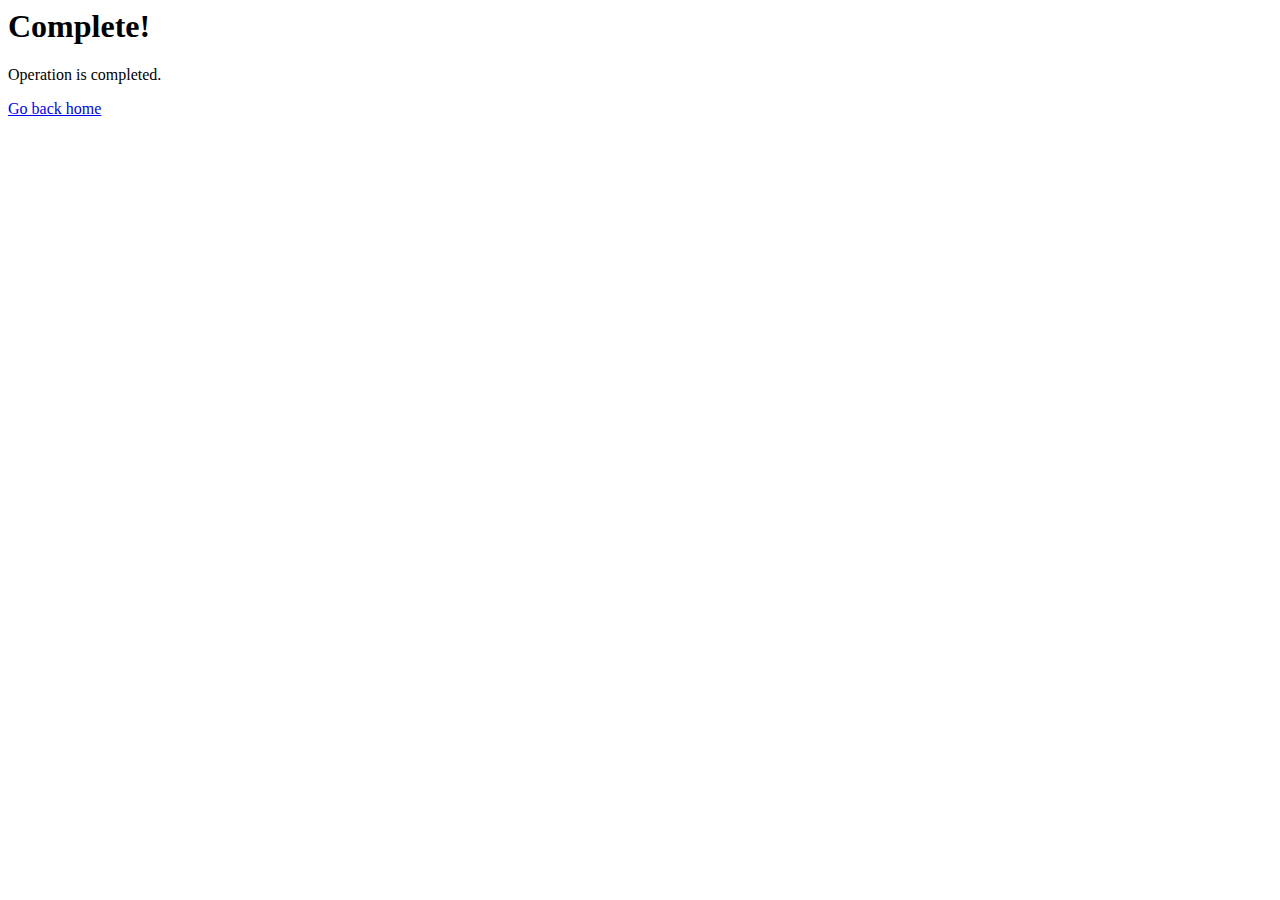
<file: gun/CS411/templates/notice.html>
<html>
    <head>
        <meta charset="utf-8">
        <title>Complete</title>
    </head>
    <body>
        <h1>Complete!</h1>
    <p>
    Operation is completed.
    </p>
    <a href="/">Go back home</a>
    </body>
</html>
</file>
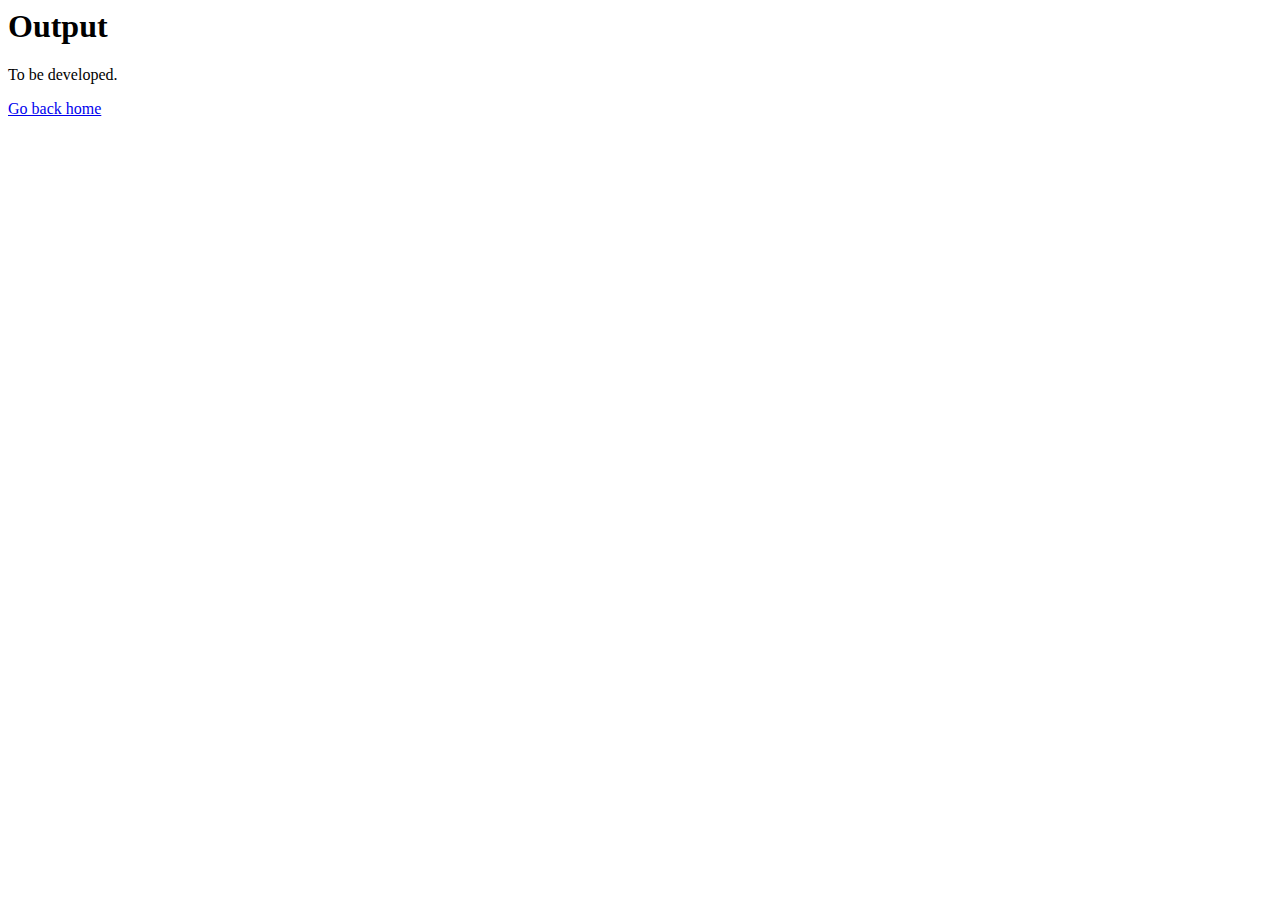
<file: gun/CS411/templates/output.html>
<html>
    <head>
        <meta charset="utf-8">
        <title>Output</title>
    </head>
    <body>
        <h1>Output</h1>
    <p>
    To be developed.
    </p>
    <a href="/">Go back home</a>
    </body>
</html>
</file>
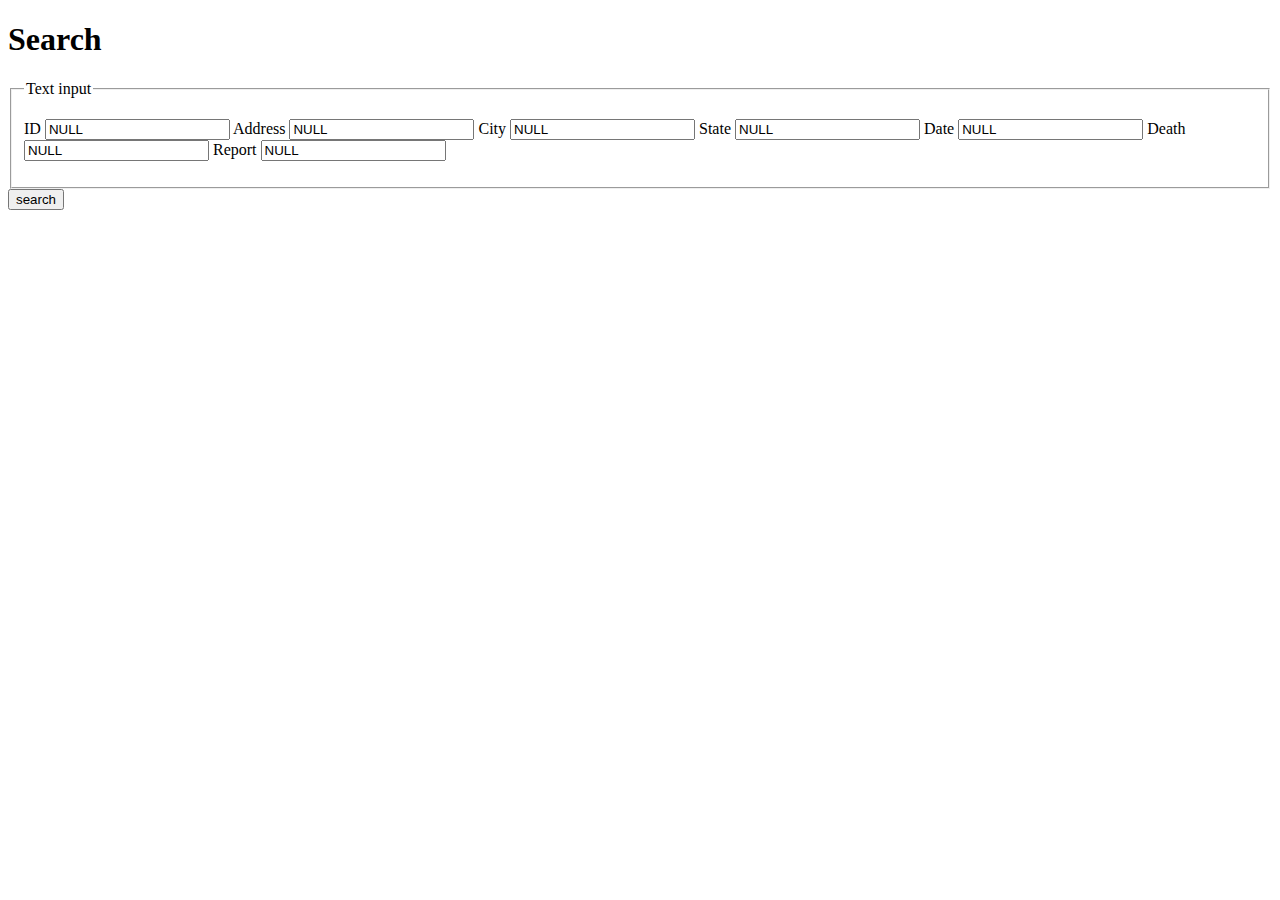
<file: gun/CS411/templates/search.html>
<!DOCTYPE HTML>
<html lang = "en">
  <head>
    <title>Search.html</title>
    <meta charset = "UTF-8" />
    <style>
    .button {
      border: none;
      color: white;
      padding: 15px 32px;
      text-align: center;
      text-decoration: none;
      display: inline-block;
      font-size: 16px;
      margin: 4px 2px;
      cursor: pointer;
    }

    .button {background-color: #008CBA;} /* Blue */
    </style>
  </head>
  <body>

    <h1>Search</h1>
    <form action="/CS411/search" method = "POST">
      <fieldset>
        <legend>Text input</legend>
        <p>
          <label>ID</label>
          <input type = "text"
                 name = "Incident_id"
                 value = "NULL" />
          <label>Address</label>
          <input type = "text"
                 name = "Address"
                 value = "NULL" />
                 <label>City</label>
                 <input type = "text"
                        name = "City"
                        value = "NULL" />
                 <label>State</label>
                 <input type = "text"
                        name = "State"
                        value = "NULL" />
                        <label>Date</label>
                        <input type = "text"
                               name = "Date"
                               value = "NULL" />
                        <label>Death</label>
                        <input type = "text"
                               name = "Deaths_count"
                               value = "NULL" />
                        <label>Report</label>
                        <input type = "text"
                               name = "Related_Reports"
                               value = "NULL" />
        </p >

      </fieldset>
    </form>
    <a href="/search">
    <!-- <button class="button button"> -->
      <input type = "submit" value = "search">
      <!-- Search -->
    </a>
  </body>
</html>
</file>
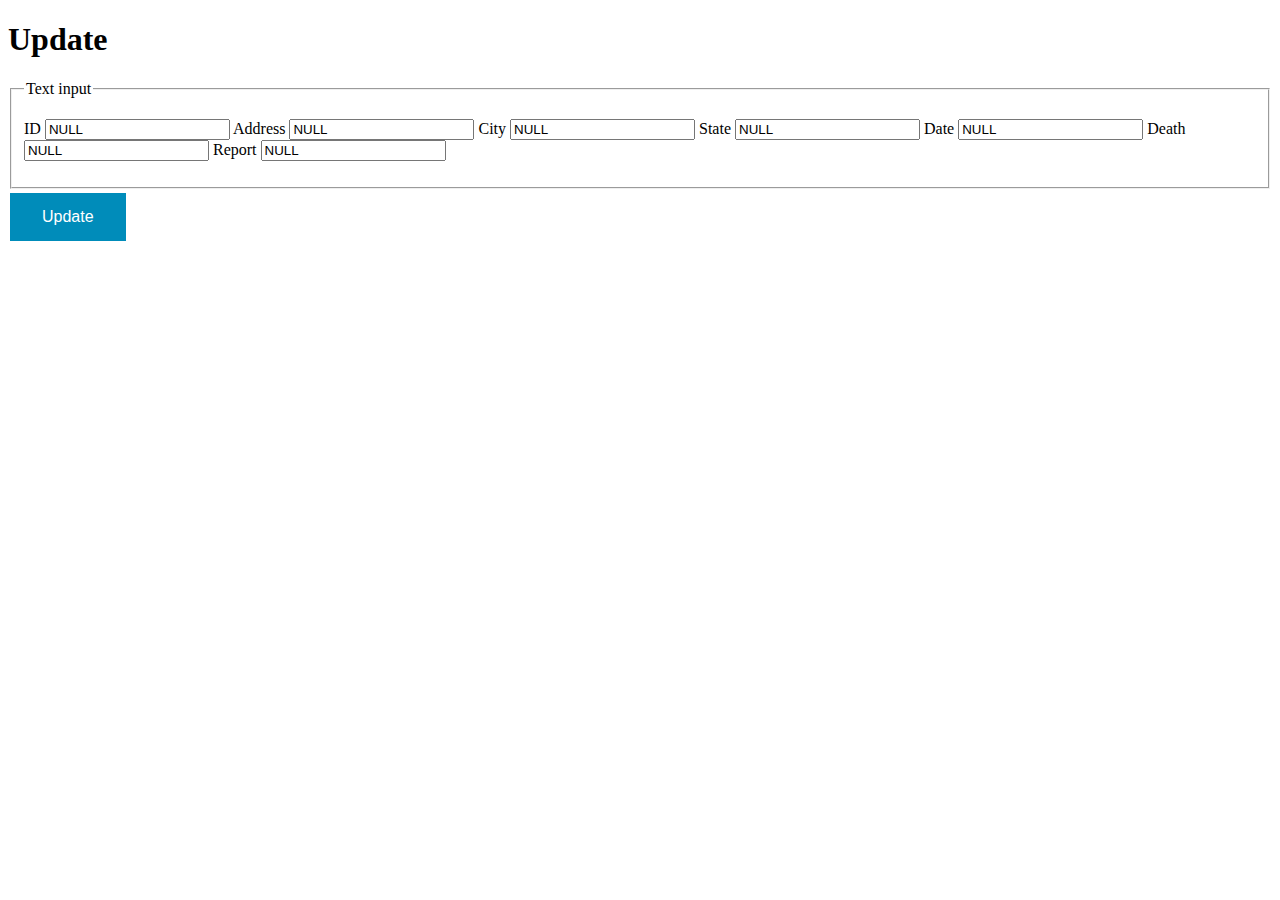
<file: gun/CS411/templates/update.html>
<!DOCTYPE HTML>
<html lang = "en">
  <head>
    <title>Search.html</title>
    <meta charset = "UTF-8" />
    <style>
    .button {
      border: none;
      color: white;
      padding: 15px 32px;
      text-align: center;
      text-decoration: none;
      display: inline-block;
      font-size: 16px;
      margin: 4px 2px;
      cursor: pointer;
    }

    .button {background-color: #008CBA;} /* Blue */
    </style>
  </head>
  <body>

    <h1>Update</h1>
    <form action="/CS411/update">
      <fieldset>
        <legend>Text input</legend>
        <p>
          <label>ID</label>
          <input type = "text"
                 name = "Incident_id"
                 value = "NULL" />
          <label>Address</label>
          <input type = "text"
                 name = "Address"
                 value = "NULL" />
                 <label>City</label>
                 <input type = "text"
                        name = "City"
                        value = "NULL" />
                 <label>State</label>
                 <input type = "text"
                        name = "State"
                        value = "NULL" />
                        <label>Date</label>
                        <input type = "text"
                               name = "Date"
                               value = "NULL" />
                        <label>Death</label>
                        <input type = "text"
                               name = "Deaths_count"
                               value = "NULL" />
                        <label>Report</label>
                        <input type = "text"
                               name = "Related_Reports"
                               value = "NULL" />
        </p >

      </fieldset>
    </form>
    <a href="notice/">
    <button class="button button">
      Update
    </button>
    </a>
  </body>
</html>
</file>
